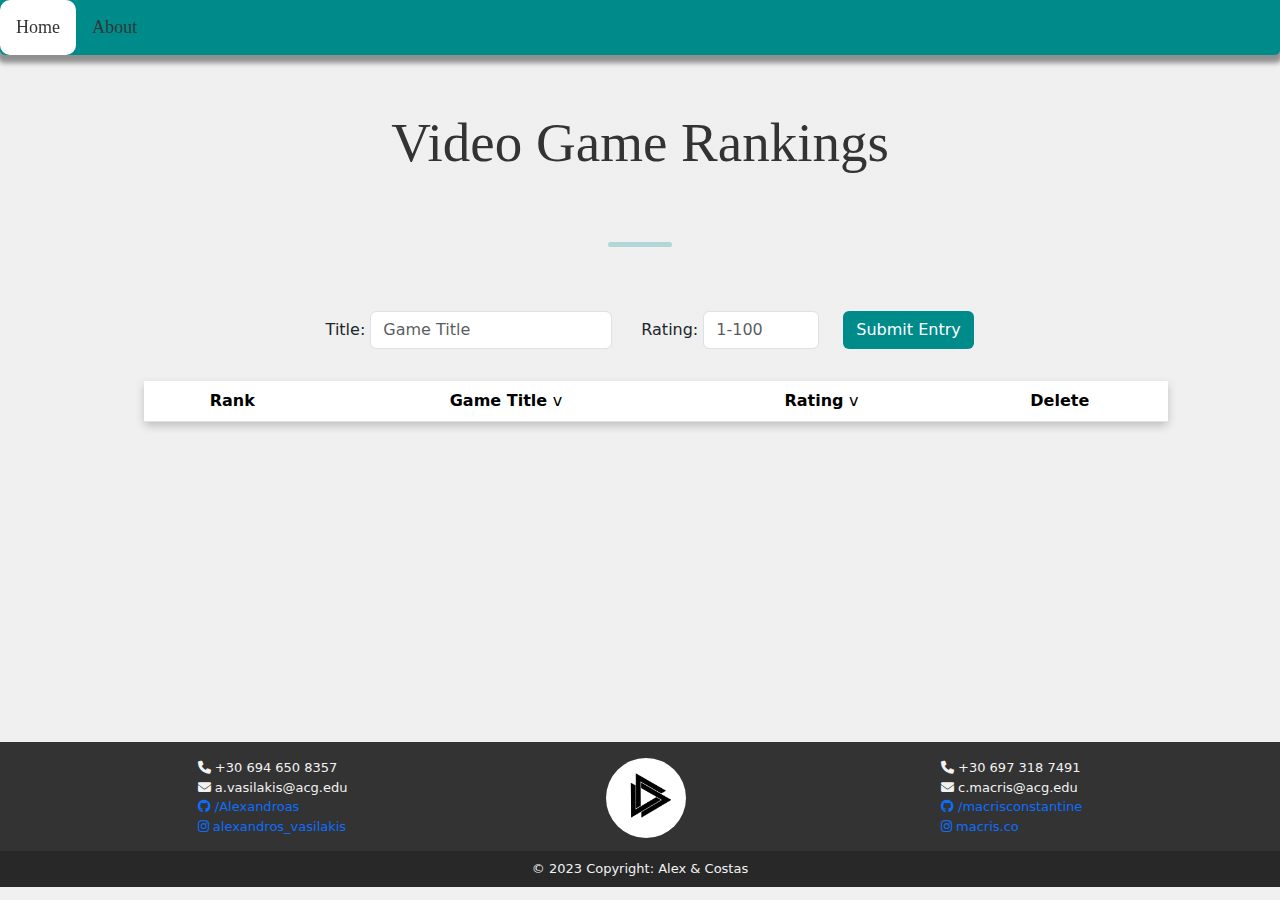
<file: index.html>
<!DOCTYPE html>

<html lang="en">

<head>
    <!-- Character Set and Viewport for Responsive Design -->
    <meta charset="UTF-8">
    <meta name="viewport" content="width=device-width, initial-scale=1.0">

    <!-- Meta Tags for SEO -->
    <meta name="description" content="Home page dynamic list for users to add or remove list items">
    <meta name="keywords" content="list, items, add, delete, data, user input">
    
    <!-- Bootstrap and Font Awesome CDNs -->
    <link rel="stylesheet" href="https://cdn.datatables.net/1.11.5/css/jquery.dataTables.min.css">
    <link rel="stylesheet" href="https://cdn.jsdelivr.net/npm/bootstrap@5.2.3/dist/css/bootstrap.min.css">
    <link rel="stylesheet" href="https://cdnjs.cloudflare.com/ajax/libs/font-awesome/6.4.2/css/all.min.css">
    
    <!-- Linking External CSS File -->
    <link rel="stylesheet" href="styles.css">
    
    <!-- jQuery and DataTables JS CDNs -->
    <script src="https://code.jquery.com/jquery-3.7.1.slim.js" integrity="sha256-UgvvN8vBkgO0luPSUl2s8TIlOSYRoGFAX4jlCIm9Adc=" crossorigin="anonymous"></script>
    <script src="https://cdn.datatables.net/1.11.5/js/jquery.dataTables.min.js" defer></script>
    <script src="script.js" defer></script>

    <title>Video Game Rankings</title>
</head>

<header>
    <!-- Collapsed Navigation Button -->
    <div class="dropdown" style="display: block;">
        <button class="dropbtn" id="menu-btn" style="display: none;">Menu</button>
        <div class="dropdown-content">
            <!-- Navigation Links -->
            <a href="index.html">Home</a>
            <a class="active" href="about.html">About</a>
        </div>
    </div>

    <!-- Navigation Bar -->
    <div id="menu-bar" class="topnav">
        <!-- Navigation Links -->
        <a class="active" href="index.html">Home</a>
        <a href="about.html">About</a>
    </div>
</header>

<body>
    <!-- Main Heading -->
    <h2 class="mx-auto">Video Game Rankings</h2>
   
    <!-- Custom Styled Divider Line -->
    <hr class="rounded mx-auto mb-5">

    <!-- Input Form -->
    <div class="d-flex justify-content-center pt-3">
        <form id="dataForm">
            <!-- Form Input Fields -->
            <div class="mx-auto row container">
                <div class="d-flex justify-content-center mb-3 col-auto">
                    <!-- Input field for game title -->
                    <label for="game" class="col-form-label lead">Title: </label>
                    <input type="text" class="form-control" id="game" placeholder="Game Title" required>
                </div>
                <div class="d-flex justify-content-center mb-3 col-auto">
                    <!-- Input field for game title -->
                    <label for="rating" class="col-form-label lead">Rating: </label>
                    <input type="number" min="0" max="100" class="form-control" id="rating" placeholder="1-100" required>
                </div>
                <div class="d-flex mb-3 justify-content-center col-sm">
                    <!-- Customized submit button-->
                    <button type="submit" class="btn custom-button w-auto">Submit Entry</button>
                </div>
            </div>
        </form>
    </div>

    <!-- Main Dynamic Game List Table -->
    <div class="content">
        <table id="gameList" class="table m-3 table-striped table-hover">
            <thead>
                <tr id="top">
                    <th scope="col">Rank</th>
                    <th scope="col">Game Title <span class="sort-symbol">v</span></th>
                    <th scope="col">Rating <span class="sort-symbol">v</span></th>
                    <th scope="col">Delete</th>
                </tr>
            </thead>
            <!-- Table Body -->
            <tbody id="dataList">
                <!-- Dynamic Content Will Be Added Here -->
            </tbody>
        </table>
    </div>

    <!-- Footer Section -->
    <footer class="bg-dark w-100 pt-3 footer-content" id="ff">
        <div class="container">
            <div class="row">
                <!-- Contact Information for Alex -->
                <div class="col-auto mx-auto">
                    <i class="fas fa-phone"></i> +30 694 650 8357<br>
                    <i class="fa fa-envelope"></i> a.vasilakis@acg.edu <br>
                    <a href="https://github.com/Alexandroas">
                        <i class="fa-brands fa-github"></i> /Alexandroas<br>
                    </a>
                    <a href="https://www.instagram.com/alexandros_vasilakis/" class="me-1">
                        <i class="fab fa-instagram"></i> alexandros_vasilakis<br>
                    </a>
                </div>
                
                <!-- Custom-made background circle to augment the logo -->
                <div class="col-auto mx-auto">
                    <div class="circle">
                        <!-- Logo Image -->
                        <img class="logo" src="graphics/logo.png">
                    </div>
                </div>
                
                <!-- Contact Information for Costas -->
                <div class="col-auto mx-auto">
                    <i class="fas fa-phone"></i> +30 697 318 7491<br>
                    <i class="fa fa-envelope"></i> c.macris@acg.edu <br>
                    <a href="https://github.com/macrisconstantine">
                        <i class="fa-brands fa-github"></i> /macrisconstantine<br>
                    </a>
                    <a href="https://www.instagram.com/macris.co/">
                        <i class="fab fa-instagram"></i> macris.co <br>
                    </a>
                </div>
            </div>
        </div>

        <!-- Copyright Information -->
        <div class="text-center copyright">
            © 2023 Copyright: Alex & Costas
        </div>
    </footer>
</body>
</html>
</file>
<file: styles.css>
/* Background styling for the body */
body {
  background: rgb(0, 0, 0);
  background: radial-gradient(circle, rgba(220, 220, 220, 0.443) 0%, rgba(220, 220, 220, 0.443) 17%);
}

/* Styling for the gameList table */
#gameList {
  border-radius: 0 0 5px 5px;
  box-shadow: 0 4px 8px 0 rgba(0, 0, 0, 0.2);
}

/* Styling for the top row of the table */
#top {
  background-color: darkcyan;
}

/* Styling for rounded dividers */
hr.rounded {
  border-top: 5px solid darkcyan;
  border-radius: 5px 5px 5px 5px;
  width: 5%;
}

/* Heading 2 styling */
h2 {
  color: rgb(51, 51, 51);
  font-family: Impact, fantasy;
  margin-bottom: 10px;
  font-size: 55px;
  text-shadow: #b62f2f;
  font-weight: 30;
  line-height: auto;
  padding-top: 2em;
  padding-bottom: 50px;
  text-align: center;
  width: fit-content;
}

h4 {
  color: rgb(51, 51, 51);
  font-family: Impact, fantasy;
  font-weight: 30;
  line-height: auto;
  padding-top: 50px;
  padding-bottom: 50px;
  text-align: center;
}

h3 {
  font-family: Impact, fantasy;
}

p {
  font-family: 'Segoe UI', Tahoma, Geneva, Verdana, sans-serif;
  text-align: center;
}

label {
  padding: 5px;
  width: 5em;
  text-align: end;
}

footer {
  background: rgb(212, 212, 212);
  background: radial-gradient(circle, rgba(212, 212, 212, 1) 0%, rgba(0, 0, 0, 0) 0%, rgba(51, 51, 51, 1) 0%);
  color: #f2f2f2;
  width: auto;
  height: auto;
}

a {
  text-decoration: none;
}

/* Custom button styling for consistent theme colors */
.custom-button {
  background-color: #008b8b;
  color: white;
}

/* Custom circle background for logo */
.circle {
  width: 80px;
  height: 80px;
  border-radius: 45px;
  background-color: white;
  margin-bottom: 1em;
  z-index: 3;
}

/* Logo styling */
.logo {
  width: 10em;
  padding-inline-end: 50%;
  padding-top: 15%;
}

.footer-content {
  font-size: small;
}

/* Copyright information styling */
.copyright {
  background-color: rgba(0, 0, 0, 0.2);
  font-size: small;
  padding: 8px;
}

/* Customized font 'v' instead of using icon */
.sort-symbol {
  font-weight: 10;
}

/* Content styling to format paragraph nicely */
.content {
  margin-bottom: 20em;
  margin-left: 10%;
  margin-right: 10%;
  width: 80%;
  text-align: center;
  justify-content: center;
}

/* Menu bar styling */
.topnav {
  background-color: darkcyan;
  color: #333333;
  align-items: center;
  display: flex;
  width: 100%;
  height: auto;
  margin-bottom: 30px;
  position: fixed;
  transition: 1s;
  border-radius: 0 0 5px 5px;
  box-shadow: 0 5px 5px 2.5px rgba(0, 0, 0, 0.4);
  z-index: 5;
}

/* Styling for links inside menu nav bar */
.topnav a {
  font-family: Impact, fantasy;
  float: left;
  display: inline;
  color: #333333;
  text-align: center;
  padding: 14px 16px;
  text-decoration: none;
  font-weight: 500;
  font-size: 18px;
}

/* Styling for links on hover */
.topnav a:hover {
  background-color: rgb(0, 92, 92);
  border-radius: 10px;
  color: black;
}

/* Styling for the active/current link */
.topnav a.active {
  background-color: white;
  color: #333333;
}

/* Styling for the counter cards */
.card {
  box-shadow: 0 4px 8px 0 rgba(0, 0, 0, 0.2);
  padding: 16px;
  margin: 50px;
  width: auto;
  text-align: center;
  transition: 0.7s;
  z-index: 10;
  background-image: url("https://static.vecteezy.com/system/resources/previews/007/423/325/original/white-gradient-stripes-wallpaper-white-and-grey-line-diagonal-background-empty-dynamic-minimal-line-pattern-blank-light-gray-futuristic-linear-banner-illustration-vector.jpg");
}

/* Styling for the card on hover */
.card:hover {
  transform: scale(1.1);
}

/* Styling for the card on active state */
.card:active {
  .card-body {
    transform: rotateY(180deg);
  }
  transform: rotateY(180deg);
}

/* Responsive columns for small screens */
@media screen and (max-width: 600px) {
  .column {
    width: 100%;
    display: block;
    margin-bottom: 20px;
  }
}

/* Responsive image styling */
.responsive {
  align-self: center;
  width: 20%;
  height: auto;
}

/* Styling for the carousel */
.carousel-inner .carousel-item {
  transition: -webkit-transform 6s ease;
  transition: transform 6s ease;
  transition: transform 6s ease, -webkit-transform 6s ease;
}

/* Styling for the carousel container */
.carousel {
  overflow: hidden;
  box-shadow: 0 8px 8px 8px rgba(0, 0, 0, 0.252);
  border-radius: 55px 55px 55px 55px;
}

/* Styling for carousel inner container */
.carousel-inner {
  -moz-transform: scaleX(-1);
  -o-transform: scaleX(-1);
  -webkit-transform: scaleX(-1);
  transform: scaleX(-1);
  filter: FlipH;
  -ms-filter: "FlipH";
}

/* Styling for the carousel item on active state */
.carousel-inner .carousel-item:active {
  animation: tilt-shaking 0.5s;
  animation-iteration-count: infinite;
}

/* Dropdown button styling */
.dropbtn {
  background-color: darkcyan;
  color: rgb(51, 51, 51);
  align-items: center;
  display: flex;
  height: auto;
  border-radius: 25px 25px 25px 25px;
  position: fixed;
  padding: 16px;
  font-family: Impact, fantasy;
  font-size: 16px;
  margin: 10px;
  border: none;
  transition: 1s;
  box-shadow: 10px 4px 8px 0px rgba(0, 0, 0, 0.2);
}

/* Dropdown container styling */
.dropdown {
  position: relative;
  display: inline-block;
}

/* Dropdown content styling */
.dropdown-content {
  display: none;
  position: fixed;
  background-color: darkcyan;
  min-width: 160px;
  box-shadow: 0px 8px 16px 0px rgba(0, 0, 0, 0.2);
  z-index: 100;
}

/* Styling for links inside dropdown */
.dropdown-content a {
  font-family: Impact, fantasy;
  padding: 16px;
  color: rgb(51, 51, 51);
  padding: 12px 16px;
  text-decoration: none;
  display: block;
  box-shadow: 10px 4px 8px 0px rgba(0, 0, 0, 0.2);
}

/* Styling for links inside dropdown on hover */
.dropdown-content a:hover {
  background-color: rgb(0, 92, 92);
  color: black;
}

/* Display dropdown menu on hover */
.dropdown:hover .dropdown-content {
  display: block;
}

/* Change background color of dropdown button when dropdown content is shown */
.dropdown:hover .dropbtn {
  background-color: #3e8e41;
}

/* Fix an issue with cards layering on top of the menu */
#menu-btn {
  z-index: 100;
}

/* Keyframe animation for the tilt-shaking effect */
@keyframes tilt-shaking {
  0% {
    transform: translate(1px, 1px) rotate(0deg);
  }

  10% {
    transform: translate(-1px, -2px) rotate(-1deg);
  }

  20% {
    transform: translate(-3px, 0px) rotate(1deg);
  }

  30% {
    transform: translate(3px, 2px) rotate(0deg);
  }

  40% {
    transform: translate(1px, -1px) rotate(1deg);
  }

  50% {
    transform: translate(-1px, 2px) rotate(-1deg);
  }

  60% {
    transform: translate(-3px, 1px) rotate(0deg);
  }

  70% {
    transform: translate(3px, 1px) rotate(-1deg);
  }

  80% {
    transform: translate(-1px, -1px) rotate(1deg);
  }

  90% {
    transform: translate(1px, 2px) rotate(0deg);
  }

  100% {
    transform: translate(1px, -2px) rotate(-1deg);
  }
}
</file>
